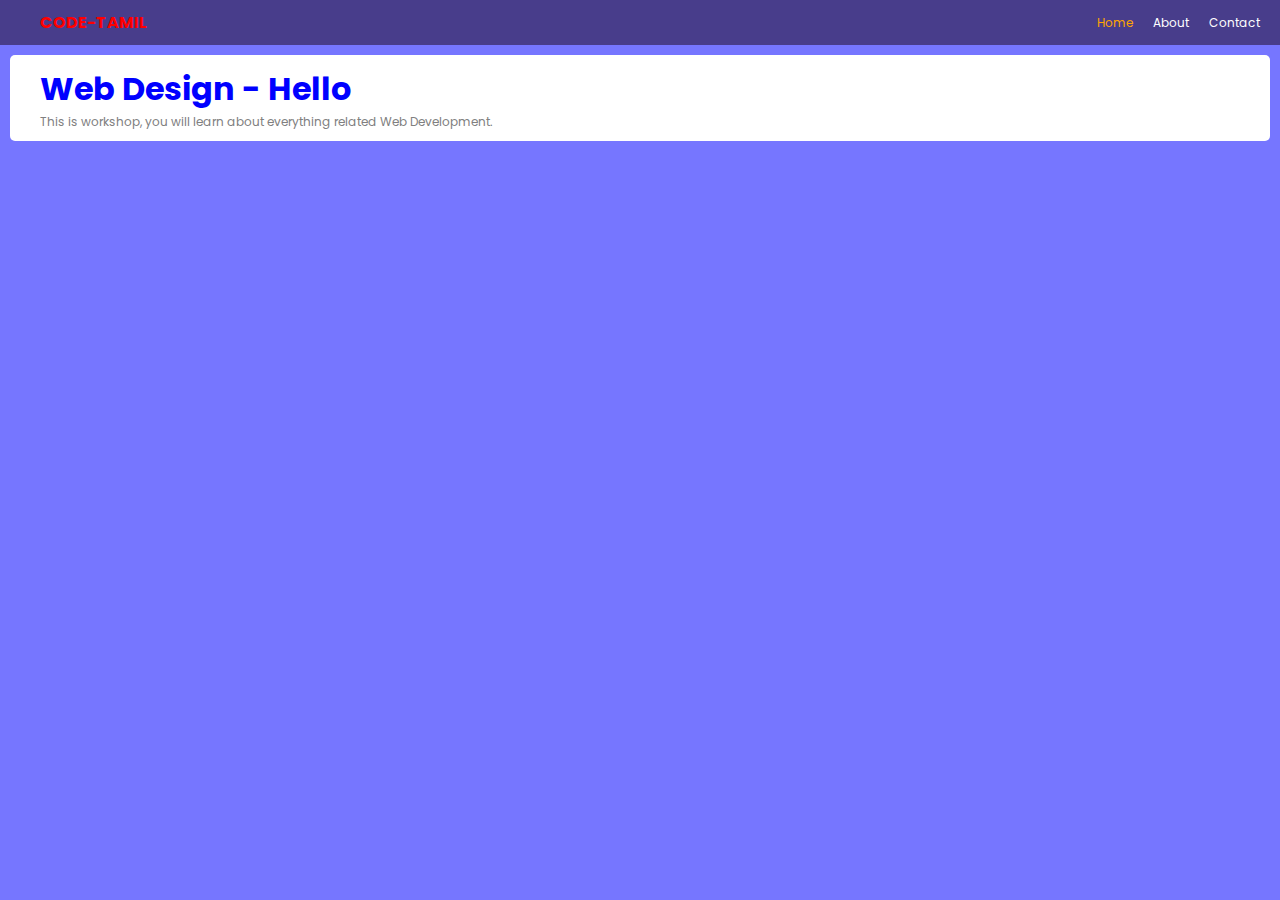
<file: index.html>
<!DOCTYPE html>
<html lang="en">
  <head>
    <meta charset="UTF-8" />
    <meta name="viewport" content="width=device-width, initial-scale=1.0" />
    <title>Web Design Tamil - Andrew</title>

    <!-- Google Fonts -->
    <link rel="preconnect" href="https://fonts.googleapis.com" />
    <link rel="preconnect" href="https://fonts.gstatic.com" crossorigin />
    <link
      href="https://fonts.googleapis.com/css2?family=Poppins&display=swap"
      rel="stylesheet"
    />
    <!-- Style File -->
    <link rel="stylesheet" href="./style.css" />
  </head>
  <body>
    <!-- Header -->
    <header>
        <div class="logo">
            CODE-TAMIL
        </div>

            <ul>
                <li>
                    <a href="./index.html" class="active">Home</a> 
                </li>
                <li>
                    <a href="./about.html">About</a>
                </li>
                <li>
                    <a href="./contact.html">Contact</a>
                </li>
            </ul>
    </header>
    <!-- End Header -->

    <div id="card">
      <h1>Web Design - Hello</h1>
      <p>
        This is workshop, you will learn about everything related Web
        Development.
      </p>
    </div>
  </body>
</html>
</file>
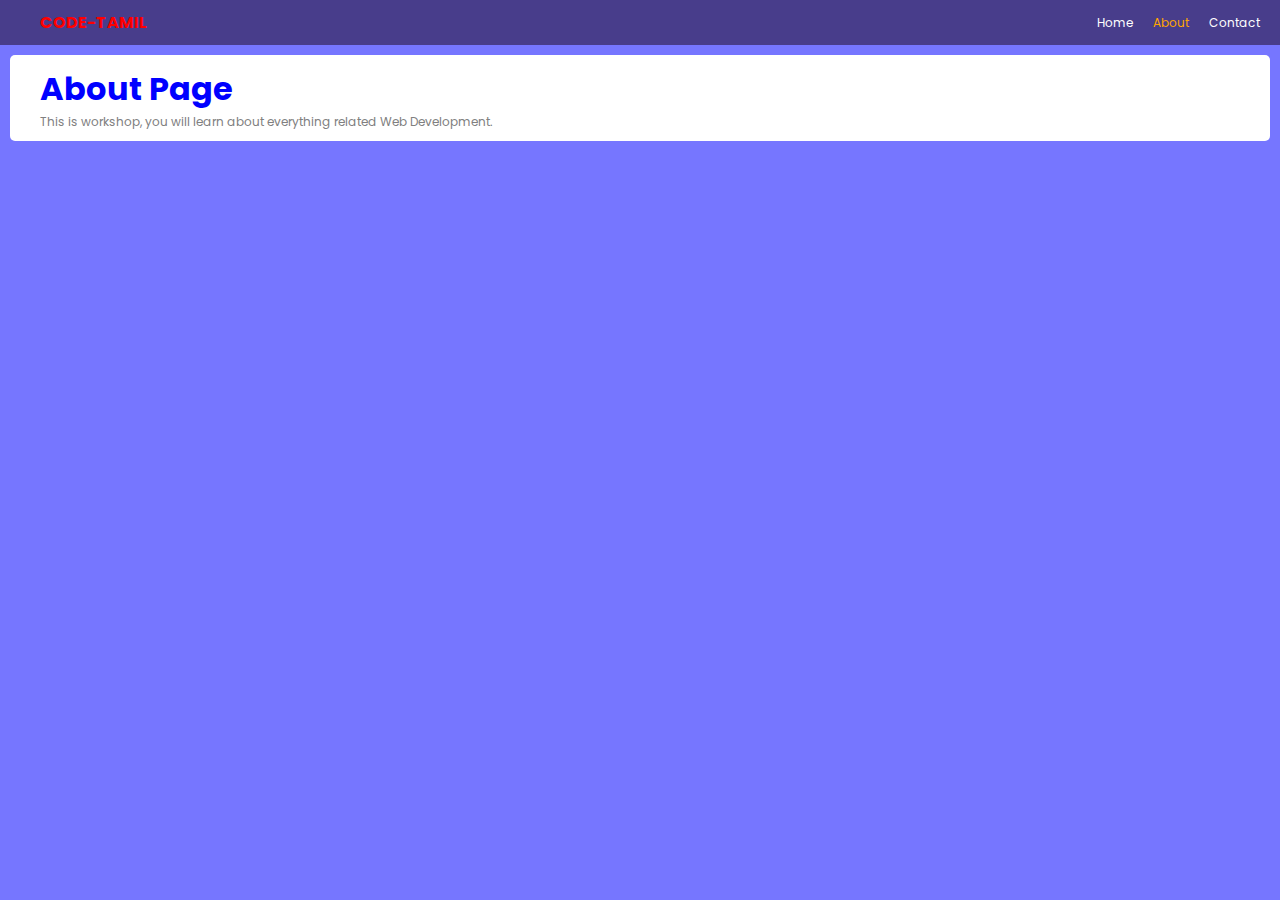
<file: about.html>
<!DOCTYPE html>
<html lang="en">
  <head>
    <meta charset="UTF-8" />
    <meta name="viewport" content="width=device-width, initial-scale=1.0" />
    <title>About - Web Design Tamil</title>

    <!-- Google Fonts -->
    <link rel="preconnect" href="https://fonts.googleapis.com" />
    <link rel="preconnect" href="https://fonts.gstatic.com" crossorigin />
    <link
      href="https://fonts.googleapis.com/css2?family=Poppins&display=swap"
      rel="stylesheet"
    />
    <!-- Style File -->
    <link rel="stylesheet" href="./style.css" />
  </head>
  <body>
    <!-- Header -->
    <header>
        <div class="logo">
            CODE-TAMIL
        </div>

            <ul>
                <li>
                    <a href="index.html">Home</a> 
                </li>
                <li>
                    <a href="about.html" class="active">About</a>
                </li>
                <li>
                    <a href="contact.html">Contact</a>
                </li>
            </ul>
    </header>
    <!-- End Header -->

    <div id="card">
      <h1>About Page</h1>
      <p>
        This is workshop, you will learn about everything related Web
        Development.
      </p>
    </div>
  </body>
</html>
</file>
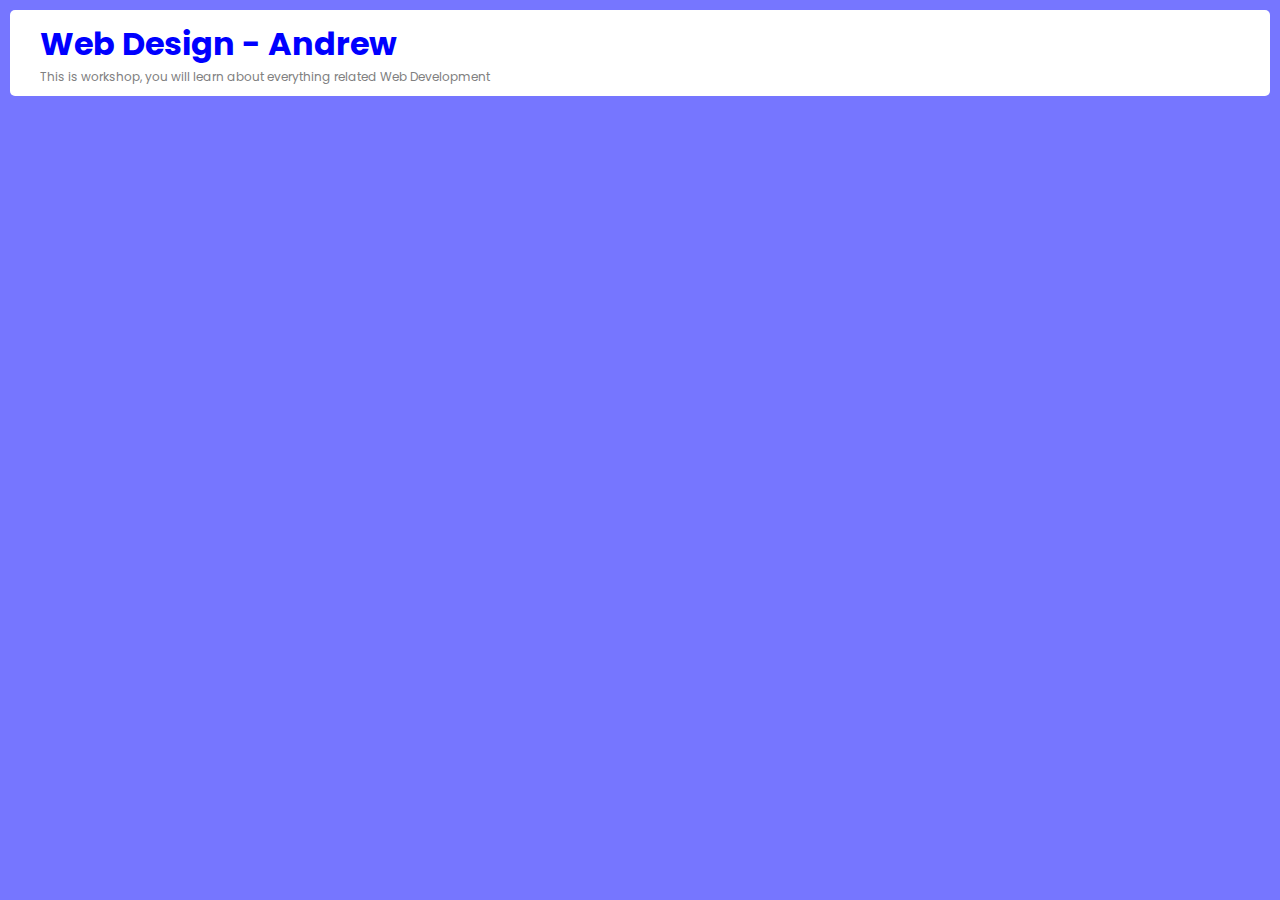
<file: andrew.html>
<!DOCTYPE html>
<html lang="en">
<head>
    <meta charset="UTF-8">
    <meta name="viewport" content="width=device-width, initial-scale=1.0">
    <!-- Google Fonts -->
    <link rel="preconnect" href="https://fonts.googleapis.com" />
    <link rel="preconnect" href="https://fonts.gstatic.com" crossorigin />
    <link
      href="https://fonts.googleapis.com/css2?family=Poppins&display=swap"
      rel="stylesheet"
    />
    <!-- Style File -->
    <link rel="stylesheet" href="./style.css" />
    <title>Web Design</title>
</head>
<body>
    <div id="card">
        <h1>Web Design - Andrew</h1>
        <p>
          This is workshop, you will learn about everything related Web
          Development
        </p>
      </div>
</body>
</html>
</file>
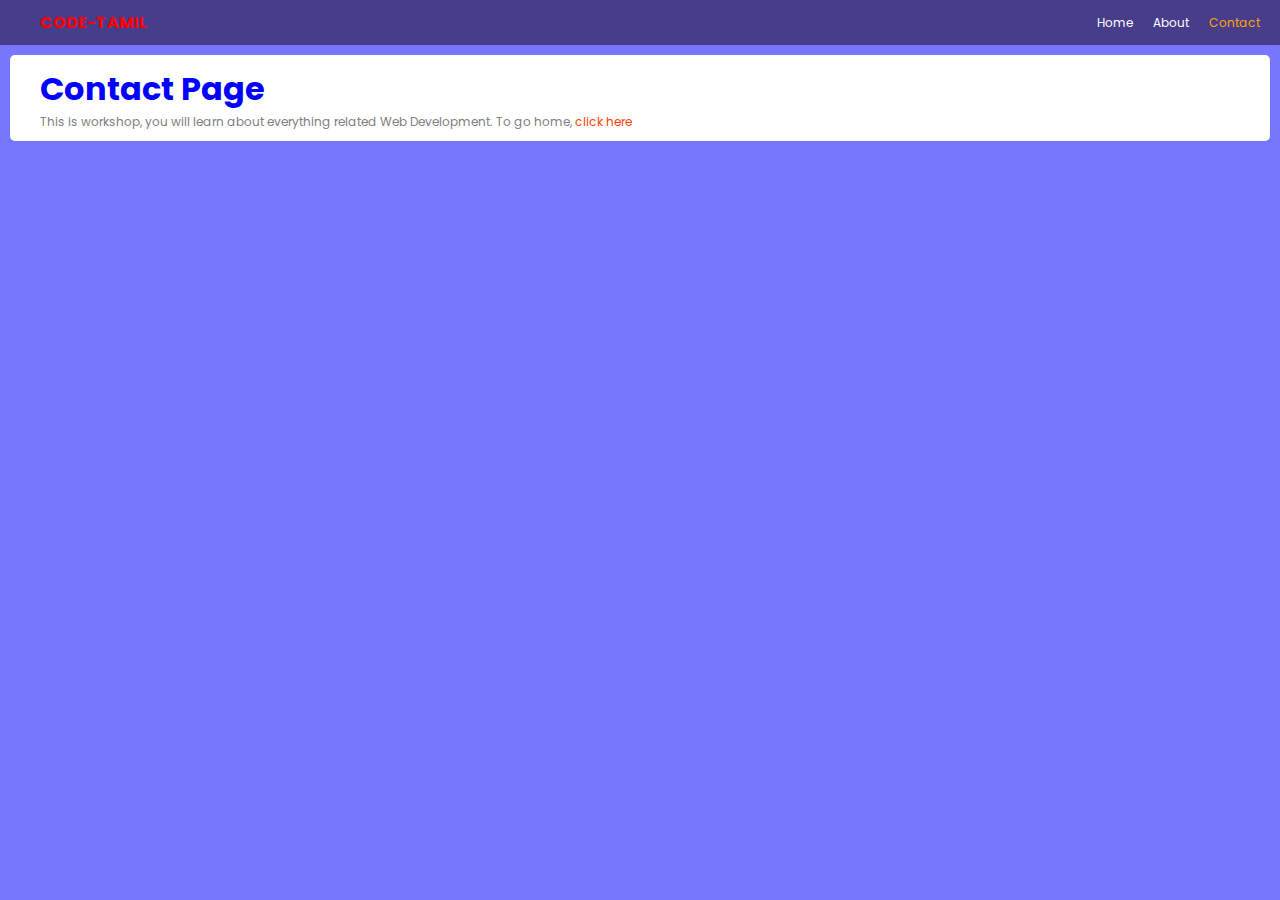
<file: contact.html>
<!DOCTYPE html>
<html lang="en">
  <head>
    <meta charset="UTF-8" />
    <meta name="viewport" content="width=device-width, initial-scale=1.0" />
    <title>Contact - Web Design Tamil</title>

    <!-- Google Fonts -->
    <link rel="preconnect" href="https://fonts.googleapis.com" />
    <link rel="preconnect" href="https://fonts.gstatic.com" crossorigin />
    <link
      href="https://fonts.googleapis.com/css2?family=Poppins&display=swap"
      rel="stylesheet"
    />
    <!-- Style File -->
    <link rel="stylesheet" href="./style.css" />
  </head>
  <body>
    <!-- Header -->
    <header>
        <div class="logo">
            CODE-TAMIL
        </div>

            <ul>
                <li>
                    <a href="index.html">Home</a> 
                </li>
                <li>
                    <a href="about.html">About</a>
                </li>
                <li>
                    <a href="contact.html" class="active">Contact</a>
                </li>
            </ul>
    </header>
    <!-- End Header -->

    <div id="card">
      <h1>Contact Page</h1>
      <p>
        This is workshop, you will learn about everything related Web
        Development. To go home, <a href="index.html">click here</a>
      </p>
    </div>
  </body>
</html>
</file>
<file: style.css>
* {
  padding: 0;
  margin: 0;
  box-sizing: border-box;
}

p {
  font-size: 12px;
  color: gray;
}

/* Selectors */

body {
  background-color: rgb(118, 118, 255);
  color: rgb(62, 72, 91);
  font-family: "Poppins", sans-serif;
}

/* div {
    background-color: white;        border-radius: 5px;
    padding: 10px 30px;
    margin: 10px;
} */

/* ID, Class */

#card{
    background-color: white;        border-radius: 5px;
    padding: 10px 30px;
    margin: 10px;
    color: blue;
}

/* .card{
    background-color: white;        border-radius: 5px;
    padding: 10px 30px;
    margin: 10px;
    color: blue;
} */

header {
    background-color: darkslateblue;
    color: white;
    display: flex;
    padding-left: 40px;
    padding-top: 10px;
    padding-bottom: 10px;
    align-items: center;
    justify-content: space-between;
}

header .logo {
    color: red;
    font-weight: bold;
    flex: 0.3;
    display: flex;
}

header ul {
    display: flex;
    flex: 0.7;
    font-size: 12px;
    list-style: none;
    justify-content: flex-end;
}

a{
    text-decoration: none;
    color: orangered;
}
a:hover{
    color: rgb(189, 51, 0);
}

header a{
    color: white;
    padding-right: 20px;
    /* text-decoration: none; */
}

header a.active{
    color: orange;
}

header a:hover{
    color: orangered;
}
</file>
